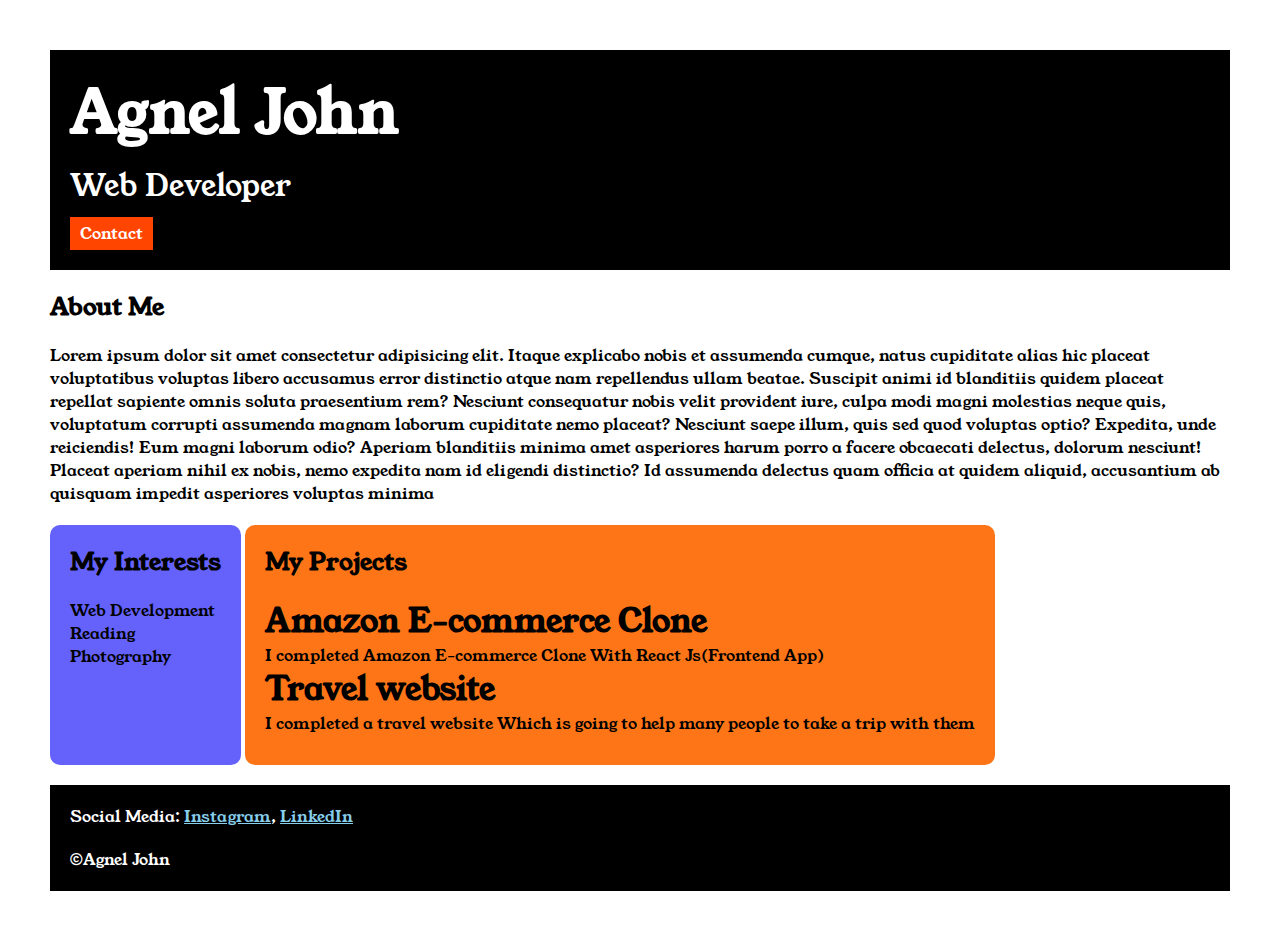
<file: index.html>
<!DOCTYPE html>

<html>
    <link rel="stylesheet" href="style.css">
    <link rel="preconnect" href="https://fonts.googleapis.com">
    <link rel="preconnect" href="https://fonts.gstatic.com" crossorigin>
    <link href="https://fonts.googleapis.com/css2?family=Young+Serif&display=swap" rel="stylesheet">
<head>
    <title>Portfolio</title>

</head>

<body>

    <div class="container">

    <div class="section-one">
        <h1 class="section-one__name">Agnel John</h1>
        <p class=section-one__role>Web Developer</p>
        <a class="section-one__contact" href="contact.html">Contact</a>
    </div>

    <div class="section-two">
        <h2 class="section-two__title">About Me</h2>
    <p class="section-two__desc">Lorem ipsum dolor sit amet consectetur adipisicing elit. Itaque explicabo nobis et assumenda cumque, natus
        cupiditate alias hic placeat voluptatibus voluptas libero accusamus error distinctio atque nam repellendus ullam
        beatae. Suscipit animi id blanditiis quidem placeat repellat sapiente omnis soluta praesentium rem? Nesciunt
        consequatur nobis velit provident iure, culpa modi magni molestias neque quis, voluptatum corrupti assumenda
        magnam laborum cupiditate nemo placeat? Nesciunt saepe illum, quis sed quod voluptas optio? Expedita, unde
        reiciendis! Eum magni laborum odio? Aperiam blanditiis minima amet asperiores harum porro a facere obcaecati
        delectus, dolorum nesciunt! Placeat aperiam nihil ex nobis, nemo expedita nam id eligendi distinctio? Id
        assumenda delectus quam officia at quidem aliquid, accusantium ab quisquam impedit asperiores voluptas minima
    </p>
    </div>

    <div class="section-three">
        <h2 class="section-three__title">My Interests</h2>
        <ul class="section-three__desc">
            <li>Web Development</li>
            <li>Reading</li>
            <li>Photography</li>
        </ul>
    </div>
    
    <div class="section-four">
        <h2 class="section-four__title">My Projects</h2>
        <ul class="section-four__desc">
            <li>
                <h1>Amazon E-commerce Clone</h1>
                <p> I completed Amazon E-commerce Clone With React Js(Frontend App)</p>
            </li>
            <li>
                <h1>Travel website</h1>
                <p>I completed a travel website Which is going to help many people to take a trip with them</p>
            </li>
        </ul>
    </div>
   
    <div class="section-five">
        <p class="section-five__title">Social Media:
            <a href="https://www.instagram.com/prarthana_sandeep/">Instagram</a>,
            <a href="https://in.linkedin.com/">LinkedIn</a>
        </p>
    
        <p class="section-five__desc">&copy;Agnel John</p>
    </div>

    </div>

</body>

</html>
</file>
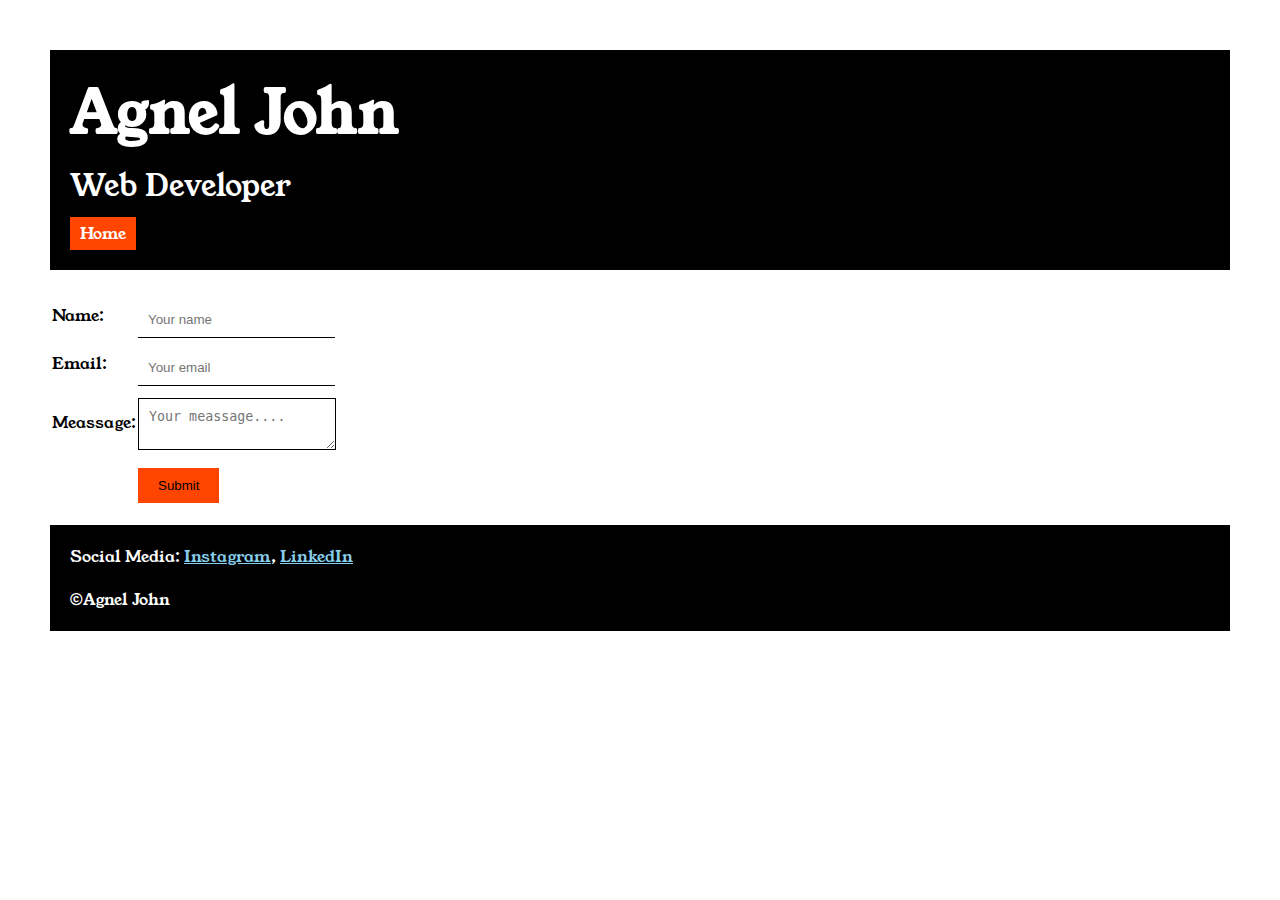
<file: contact.html>
<!DOCTYPE html>
<html lang="en">

<head>
    <meta charset="UTF-8">
    <meta name="viewport" content="width=device-width, initial-scale=1.0">
    <title>Contact</title>
    <link rel="stylesheet" href="style.css">
    <link rel="preconnect" href="https://fonts.googleapis.com">
    <link rel="preconnect" href="https://fonts.gstatic.com" crossorigin>
    <link href="https://fonts.googleapis.com/css2?family=Young+Serif&display=swap" rel="stylesheet">
    
</head>

<body>
    
    <div class="container">

    <div class="section-one">
        <h1 class="section-one__name">Agnel John</h1>
        <p class=section-one__role>Web Developer</p>
        <a class="section-one__contact" href="index.html">Home</a>
    </div>

    <div class="contact-form">
        <form>
            <table>
    
                <tr>
                    <td>Name:</td>
                    <td>
                        <input type="text" placeholder="Your name" class="contact-form__input">
                    </td>
                </tr>
    
                <tr>
                    <td>Email:</td>
                    <td>
                        <input type="email" placeholder="Your email" class="contact-form__input">
                    </td>
                </tr>
    
                <tr>
                    <td>Meassage:</td>
                    <td>
                        <textarea placeholder="Your meassage...." class="contact-form__textarea"></textarea>
                    </td>
                </tr>
    
                <tr>
                    <td></td>
                    <td>
                        <input type="submit" class="contact-form__submit">
                    </td>
                </tr>
    
            </table>
        </form>
    </div>


    <div class="section-five">
        <p class="section-five__title">Social Media:
            <a href="https://www.instagram.com/prarthana_sandeep/">Instagram</a>,
            <a href="https://in.linkedin.com/">LinkedIn</a>
        </p>
    
        <p class="section-five__desc">&copy;Agnel John</p>
    </div>

    </div>
</body>

</html>
</file>
<file: style.css>
*{
    padding: 0;
    margin: 0;
}
body{
    font-family: 'Young Serif', serif;
}

.container{
    padding: 50px;
}

.section-one{
    background-color: black;
    color: white;
    padding: 20px;  
}

.section-one__contact{
    background-color: orangered;
    color: white;
    text-decoration: none;
    padding-left: 10px;
    padding-right: 10px;
    padding-top: 5px;
    padding-bottom: 5px;
    display: inline-block;
    margin-top: 10px;
}

.section-one__name{
    font-size: 60px;
}

.section-one__role{
    font-size: 30px;
    margin-top: 10px;
}

.section-two,.section-three,.section-four,.section-five{
    margin-top: 20px;

}

.section-two__desc,.section-three__desc,.section-four__desc,.section-five__desc{
    margin-top: 20px;

}
.section-five{
    background-color: black;
    color: white;
    padding: 20px;
}

.section-five__title a{
    color: skyblue;
}

.section-three li,.section-four li{
    list-style: none;
}

.section-three{
    background-color: #6462fb;
    color: black;
    padding: 20px;
    display: inline-block;
    height: 200px;
    border-radius: 10px;
    vertical-align: top;
}

.section-four{
    background-color: #fe7517;
    color: black;
    padding: 20px;
    display: inline-block;
    height: 200px;
    border-radius: 10px;
    vertical-align: top;
}

.contact-form{
    margin-top: 20px;
}

.contact-form__input,.contact-form__textarea,.contact-form__submit{
    margin-top: 10px;
}

.contact-form__input{
    padding: 10px;
    border: none;
    border-bottom: solid #000000 1px;
}

.contact-form__textarea{
    padding: 10px;
    border: none;
    border: solid black 1px;
}

.contact-form__submit{
    padding-top: 10px;
    padding-bottom: 10px;
    padding-left: 20px;
    padding-right: 20px;
    background-color: orangered;
    color: black;
    border: none;
}
</file>
